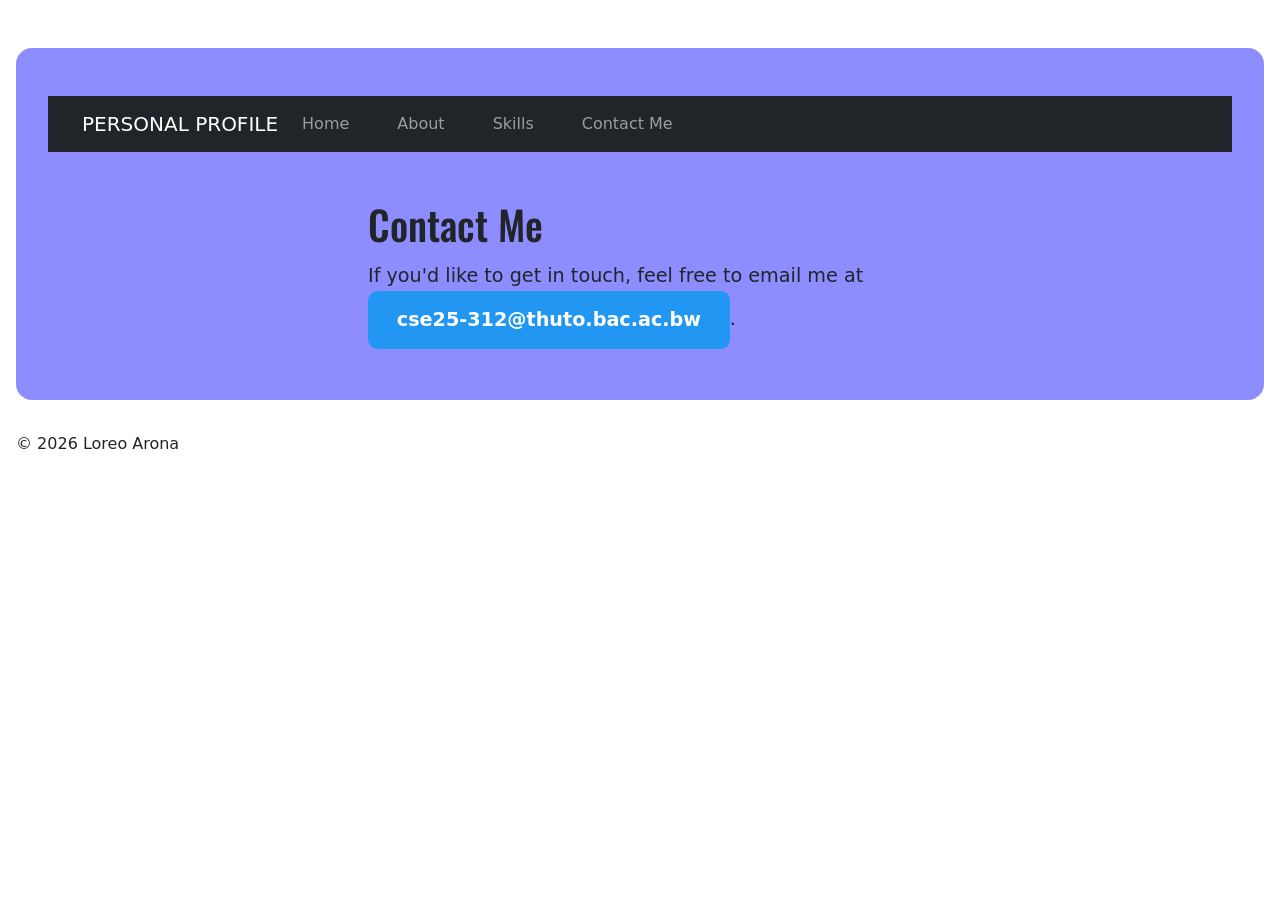
<file: contact.html>
<!DOCTYPE html>

<html lang="en">

<head>
  
    <meta charset="UTF-8">
 
    <meta name="viewport" content="width=device-width, initial-scale=1.0">
  
    <title>Contact Me</title>
    <!-- Bootstrap CSS --> 
    <link href="https://cdn.jsdelivr.net/npm/bootstrap@5.3.0/dist/css/bootstrap.min.css" rel="stylesheet"> 
    <!-- Custom CSS --> 
    <link rel="stylesheet" href="styles.css">

</head>
<body>
  <header> 
    <nav class="navbar navbar-expand-lg navbar-dark bg-dark"> 
        <div class="container"> 
            <a class="navbar-brand" href="index.html">PERSONAL PROFILE</a> 
            <button class="navbar-toggler" type="button" data-bs-toggle="collapse" data-bs-target="#navbarNav"> 
                <span class="navbar-toggler-icon"></span> 
            </button> 
            <div class="collapse navbar-collapse" id="navbarNav"> 
                <ul class="navbar-nav"> 
                    <li class="nav-item">
                        <a class="nav-link" href="index.html">Home</a> 
                    </li> 
                    <li class="nav-item"> 
                        <a class="nav-link" href="about.html">About</a> 
                    </li> 
                    <li class="nav-item"> 
                        <a class="nav-link" href="skills.html">Skills</a>
                    </li> 
                  <li class="nav-item"> 
                        <a class="nav-link" href="contact.html">Contact Me</a>                </ul> 
            </div> 
        </div> 
    </nav> 

  <main>
    <div class="flex-container">
      <div class="text-container">
    <h2>Contact Me</h2> 
    <p>If you'd like to get in touch, feel free to email me at <a href="mailto:cse25-312@thuto.bac.ac.bw"class="cta-button">cse25-312@thuto.bac.ac.bw</a>.</p> 
      </div>
    </div>
  </header>
  </main>
  <footer>
    
    <p>&copy; 2026 Loreo Arona</p>
  
  </footer>
  <!-- Bootstrap JS and dependencies --> 
    <script src="https://cdn.jsdelivr.net/npm/@popperjs/core@2.11.6/dist/umd/popper.min.js"></script> 
    <script src="https://cdn.jsdelivr.net/npm/bootstrap@5.3.0/dist/js/bootstrap.min.js"></script> 
</body>
</html>
</file>
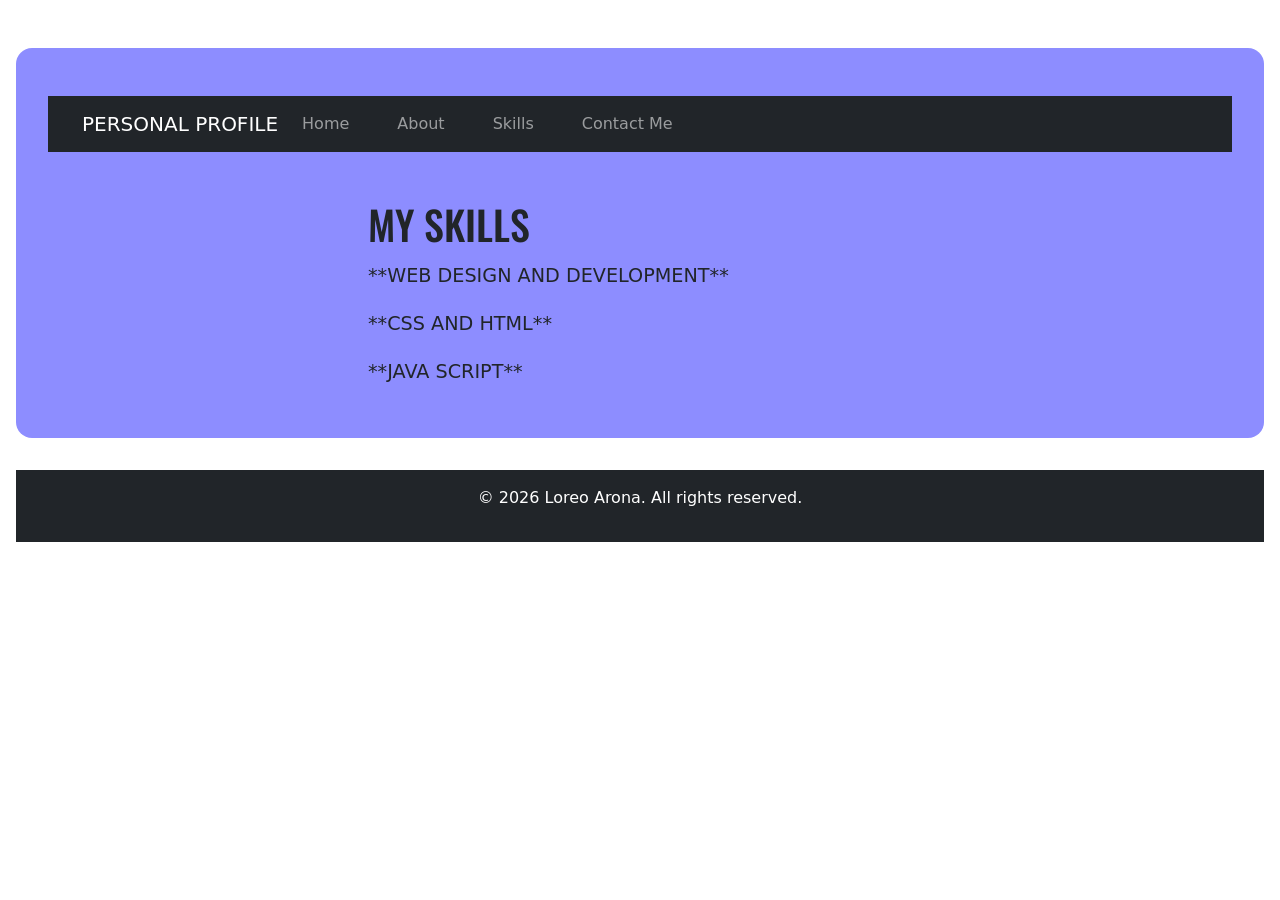
<file: skills.html>
<!DOCTYPE html>

<html lang="en">

<head>
 
  <meta charset="UTF-8">
 
  <meta name="viewport" content="width=device-width, intial scale=1.0">
 
  <title>Skills</title>
  <!-- Bootstrap CSS --> 
  <link href="https://cdn.jsdelivr.net/npm/bootstrap@5.3.0/dist/css/bootstrap.min.css" rel="stylesheet"> 
  <!-- Custom CSS --> 
  <link rel="stylesheet" href="styles.css">
</head>
<body>
   <header> 
    <nav class="navbar navbar-expand-lg navbar-dark bg-dark"> 
        <div class="container"> 
            <a class="navbar-brand" href="index.html">PERSONAL PROFILE</a> 
            <button class="navbar-toggler" type="button" data-bs-toggle="collapse" data-bs-target="#navbarNav"> 
                <span class="navbar-toggler-icon"></span> 
            </button> 
            <div class="collapse navbar-collapse" id="navbarNav"> 
                <ul class="navbar-nav"> 
                    <li class="nav-item"> 
                        <a class="nav-link" href="index.html">Home</a> 
                    </li> 
                    <li class="nav-item"> 
                        <a class="nav-link" href="about.html">About</a> 
                    </li> 
                    <li class="nav-item"> 
                        <a class="nav-link" href="skills.html">Skills</a>
                    </li> 
                 <li class="nav-item"> 
                        <a class="nav-link" href="contact.html">Contact Me</a>                 </ul> 
            </div> 
        </div> 
    </nav>   
 <main>
  <div class="flex-container">
      <div class="text-container">    
    <h2>MY SKILLS</h2> 
    <p>**WEB DESIGN AND DEVELOPMENT**</p> 
    <p>**CSS AND HTML**</p>
    <P>**JAVA SCRIPT**</P>
      </div>
  </div>
   </header>
  
</main>  
 <footer class="bg-dark text-white text-center py-3">
 <p>&copy; 2026 Loreo Arona. All rights reserved.</p>
 
  </footer>
 <!-- Bootstrap JS and dependencies --> 
    <script src="https://cdn.jsdelivr.net/npm/@popperjs/core@2.11.6/dist/umd/popper.min.js"></script> 
    <script src="https://cdn.jsdelivr.net/npm/bootstrap@5.3.0/dist/js/bootstrap.min.js"></script>
</body>
</html>
</file>
<file: styles.css>
@import url('https://fonts.googleapis.com/css2?family=Montserrat:ital,wght@0,100..900;1,100..900&family=Oswald:wght@200..700&display=swap');
:root {
    --base-color: #ffffff;
    --text-color: #000000;
    --primary-color: #2196f3;
    --secondary-color: #8D8DFF;
    --color-1: #8D8DFF;
    --color-2: #F9F6F3;
    --color-3: #F6F3F9;
}
* {
    box-sizing: border-box;
    margin: 0;
    padding: 0;
}
html {
    font-family: Montserrat, Oswald, 'Segoe UI', Tahoma, Geneva, Verdana, sans-serif;
    color: var (--text-color);

}
body {
    padding: 1em;
    background-color: var(--base-color);        
}
h1,h2,h3 {
    font-family: Oswald, 'Segoe UI', Tahoma, Geneva, Verdana, sans-serif;
}
nav {
    margin: 1em auto 3em auto;
    width: main(1000px, 100%);
}
nav ul {
    display: flex;
    align-items: center;
    list-style-type: none;
    gap: 2em;
}
nav li first-child{
    margin-right: auto;
    font-family: Oswald, sans-serif;
    font-weight: bold;
}

nav a {
    text-decoration: none;
    color: var(--text-color);
}
nav a:hover {
    color: var(--primary-color);
    text-decoration: underline;
}
header, section {
    margin: 2em auto;
    width: main(75em, 100%);
    background-color: var(--color-1);
    padding: min(2em, 15%);
    border-radius: 1em;
}
.flex-container {
    display: flex;
    justify-content: center;
    align-items: center;
    flex-wrap: wrap;
    gap: 3em;
}
header img {
    max-width: 100%;
    border-radius: 1em;
    object-fit: cover;
    object-position: bottom;
}  
.text-container {
    flex: 0 1 34em;
}
h1,h2 {
    font-size: 2.5rem;

}
.text-container p {
    margin: .75em 0 1em 0;
    font-size: 1.2rem;
}
.cta-button {
    display: inline-block;
    padding: .75em 1.5em;
    background-color: var(--primary-color);
    color: var(--base-color);
    text-decoration: none;
    border-radius: .5em;
    font-weight: bold;
}
@media(max-width: 988px) {
    .flex-container {
        flex-direction: column;
    }
    header img {
        max-width: 80%;
    }
}
</file>
